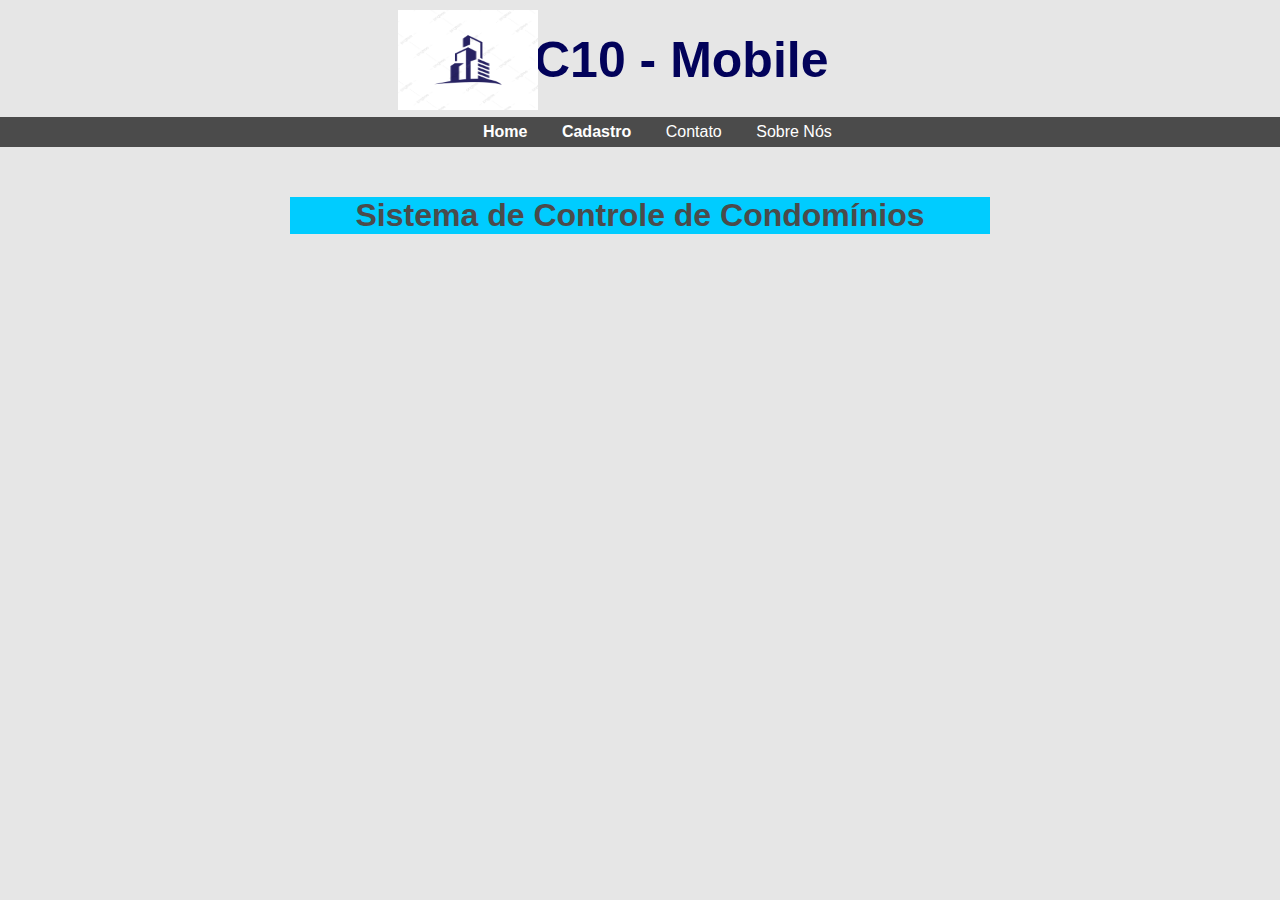
<file: condominio/index.html>
<!DOCTYPE html>
<head>
    <meta charset="UTF-8">    
    <title>C10 - Mobile</title>
    <link href="estilo.css" type="text/css" rel="stylesheet">
</head>
<body>
    <div id="header">
        <div id="logo">
            <img id="logoImg" src="images/c10.jpg">  
            <h1 id="tituloLogo">C10 - Mobile</h1>
        </div>
        <div id="menu">
            <ul class="listaMenu">                
                <li><a id="menuAtual" href="index.html">Home</a></li>
                <li><a id="menuAtual" href="cadastros.html">Cadastro</a></li>
                <li><a href="contato.html">Contato</a></li>
                <li><a href="sobre.html">Sobre Nós</a></li>
            </ul>
        </div>
    </div>
    
    <div id="content">
        <div id="maisVendidos">
            <h1 id="tituloConteudo">Sistema de Controle de Condomínios</h1>
</body>
</file>
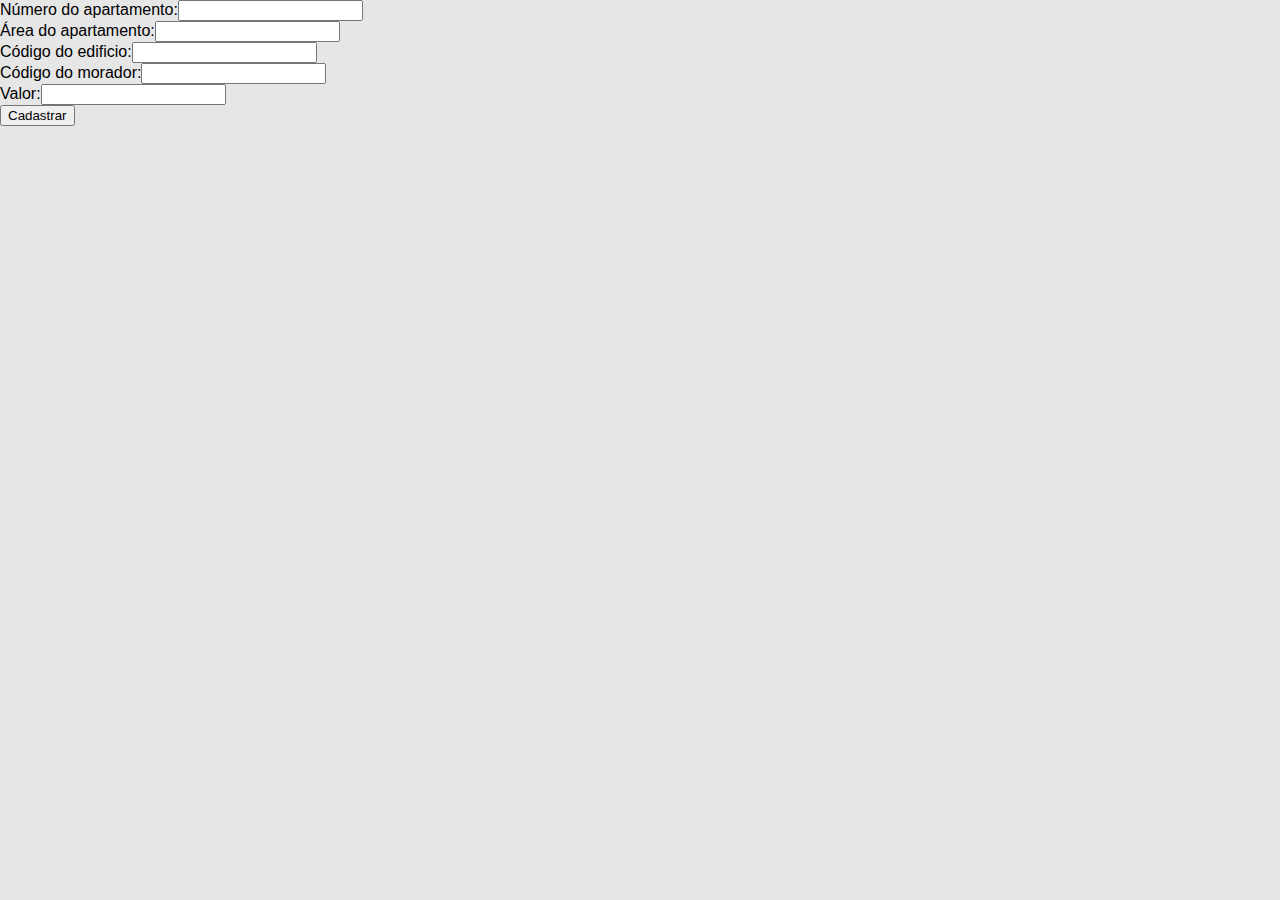
<file: condominio/cadastroApto.html>
<!DOCTYPE html>
<head>
    <meta charset="UTF-8">    
    <title>Cadastro Apartamento</title>
    <link href="estilo.css" type="text/css" rel="stylesheet">
</head>

<body>
<form method="POST" action="cadastroApto.php">
    <label>Número do apartamento:</label><input type="text" name="numero_apto" id="numero_apto"><br>
    <label>Área do apartamento:</label><input type="text" name="area_apto" id="area_apto"><br>
    <label>Código do edificio:</label><input type="text" name="codigo_edificio" id="codigo_edificio"><br>
    <label>Código do morador:</label><input type="text" name="codigo_morador" id="codigo_morador"><br>
    <label>Valor:</label><input type="text" name="valor" id="valor"><br>
    <input type="submit" value="Cadastrar" id="cadastrar" name="cadastrar">
</form>
</body>
</file>
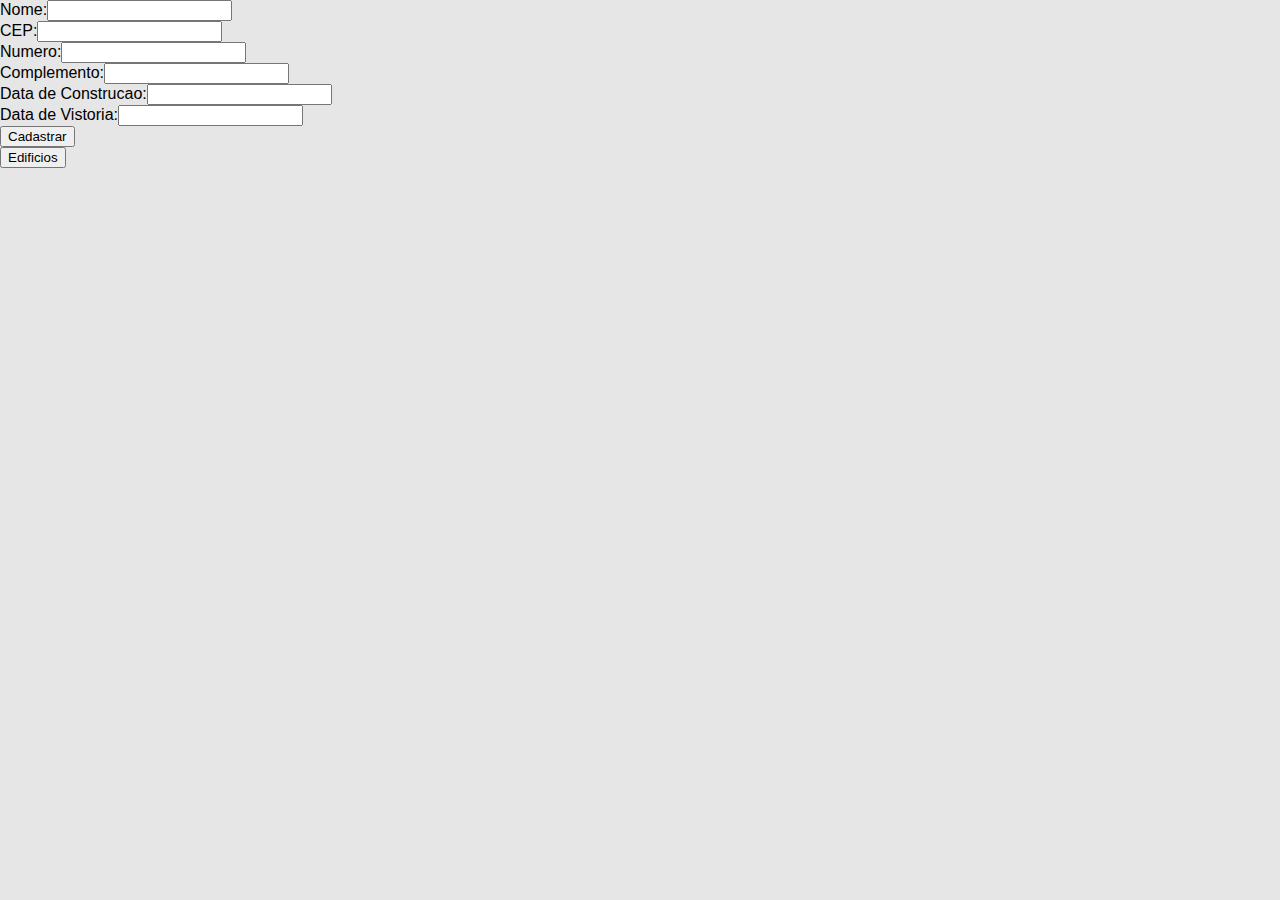
<file: condominio/cadastroedificio.html>
<!DOCTYPE html>
<head>
    <meta charset="UTF-8">    
    <title>C10 - Mobile</title>
    <link href="estilo.css" type="text/css" rel="stylesheet">
</head>

<body>
<form method="POST" action="cadastroedificio.php">
    <label>Nome:</label><input type="text" name="nome" id="nome"><br>
    <label>CEP:</label><input type="text" name="cep" id="cep"><br>
    <label>Numero:</label><input type="text" name="numero" id="numero"><br>
    <label>Complemento:</label><input type="text" name="complemento" id="complemento"><br>
    <label>Data de Construcao:</label><input type="text" name="dataconstrucao" id="dataconstrucao"><br>
    <label>Data de Vistoria:</label><input type="text" name="datavistoria" id="datavistoria"><br>
    <input type="submit" value="Cadastrar" id="cadastrar" name="cadastrar">
</form>
    <a href="metodosedificio.php"><button>Edificios</button></a>
</body>
</file>
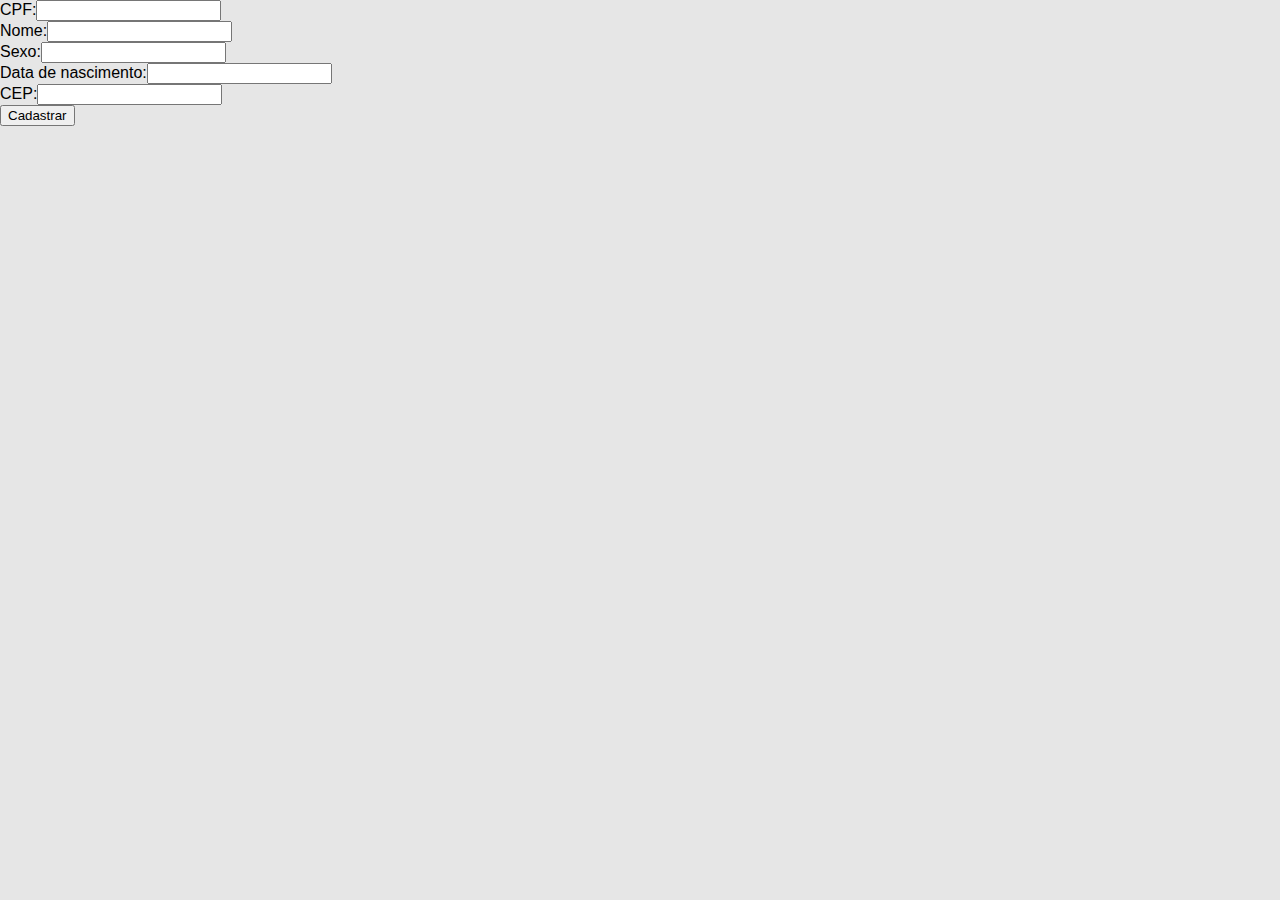
<file: condominio/cadastroMorador.html>
<!DOCTYPE html>
<head>
    <meta charset="UTF-8">    
    <title>Cadastro Morador</title>
    <link href="estilo.css" type="text/css" rel="stylesheet">
</head>

<body>
<form method="POST" action="cadastroMorador.php">
    <label>CPF:</label><input type="text" name="cpf" id="cpf"><br>
    <label>Nome:</label><input type="text" name="nome" id="nome"><br>
    <label>Sexo:</label><input type="text" name="sexo" id="sexo"><br>
    <label>Data de nascimento:</label><input type="text" name="data_de_nascimento" id="data_de_nascimento"><br>
    <label>CEP:</label><input type="text" name="cep" id="cep"><br>
    <input type="submit" value="Cadastrar" id="cadastrar" name="cadastrar">
</form>
</body>
</file>
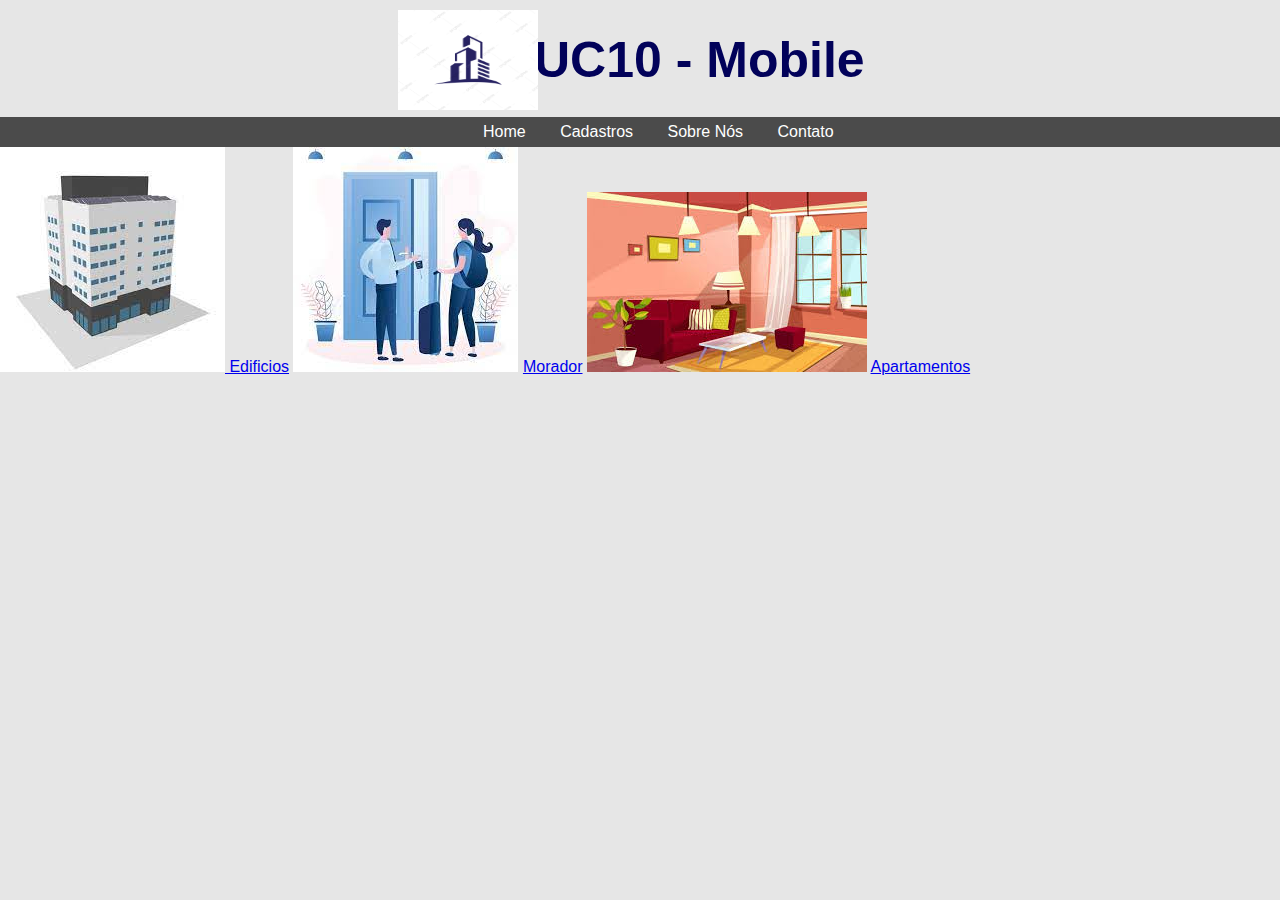
<file: condominio/cadastros.html>
<!DOCTYPE html>
<head>
    <meta charset="UTF-8">    
    <title>Sistema de Condominio</title>
    <link href="estilo.css" type="text/css" rel="stylesheet">
</head>
<body>
    <div id="header">
        <div id="logo">
            <img id="logoImg" src="images/c10.jpg">  
            <h1 id="tituloLogo">UC10 - Mobile</h1>
        </div>
        <div id="menu">
            <ul class="listaMenu">                
                <li><a id="home" href="index.html">Home</a></li>
                <li><a id="cadastros" href="cadastros.html">Cadastros</a></li>                
                <li><a href="sobre.html">Sobre Nós</a></li>
                <li><a href="contato.html">Contato</a></li>
            </ul>
        </div>
    </div>
    
    
        <a href="cadastroedificio.html"><img id="edificio" src="images/edificio.jpg"> Edificios</a>  
        <img id="morador" src="images/morador.jpg">  
        <a href="cadastroMorador.html"> Morador</a>
        <img id="apto" src="images/apto.jpg">  
        <a href="cadastroApto.html">Apartamentos</a>
    
    

</body>
</file>
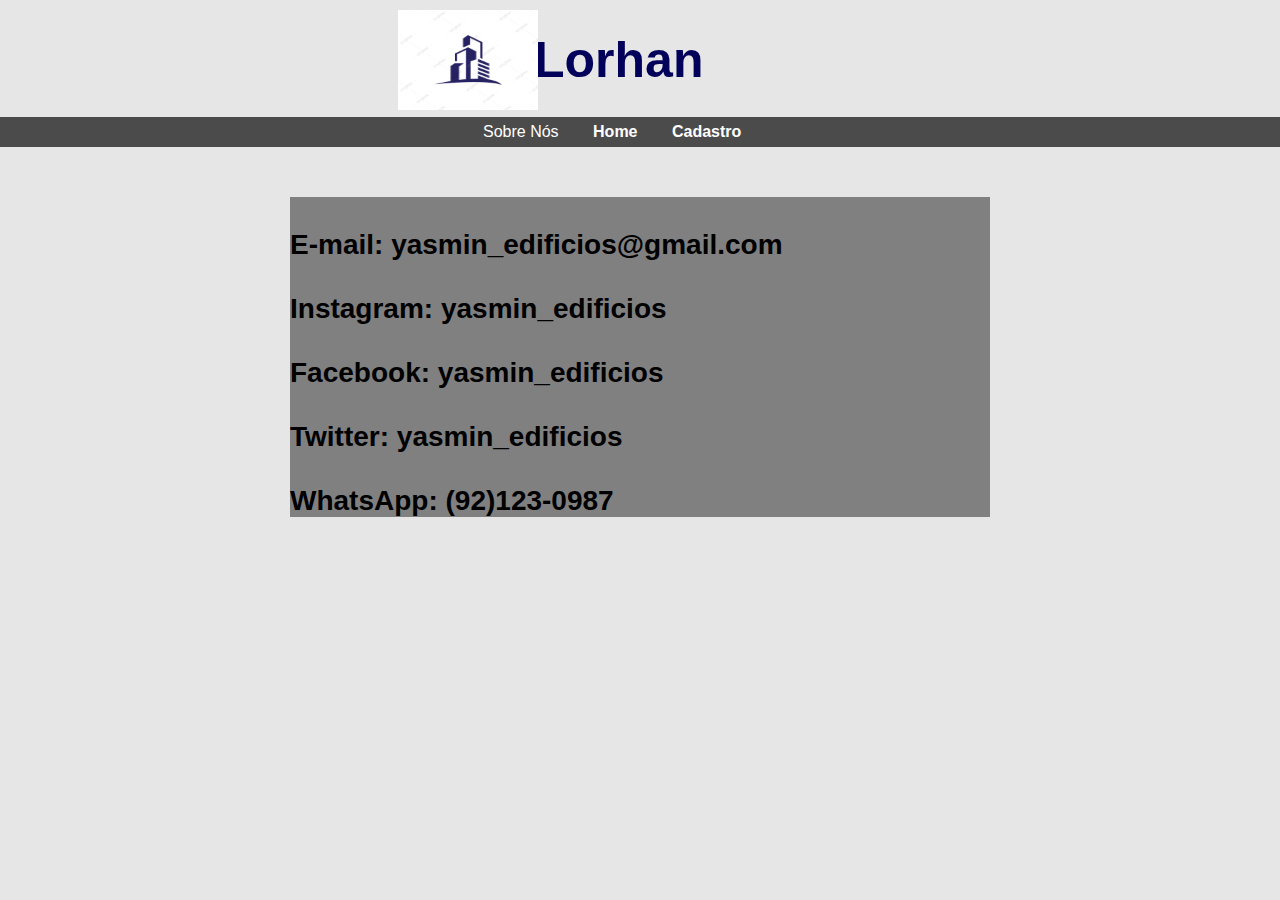
<file: condominio/contato.html>
<!DOCTYPE html>
<head>
    <meta charset="UTF-8">    
    <title>Contato</title>
    <link href="estilo.css" type="text/css" rel="stylesheet">
</head>
<body>
    <div id="header">
        <div id="logo">
            <img id="logoImg" src="images/c10.jpg">  
            <h1 id="tituloLogo">Lorhan</h1>
        </div>
        <div id="menu">
            <ul class="listaMenu">                
                <li><a href="sobre.html">Sobre Nós</a></li>
                <li><a id="menuAtual" href="index.html">Home</a></li>
                <li><a id="menuAtual" href="cadastro.html">Cadastro</a></li>
            </ul>
        </div>
    </div>
    <div id="content">
            <h1 id="contato">
                <br>E-mail: yasmin_edificios@gmail.com</br>
                <br>Instagram: yasmin_edificios</br>
                <br>Facebook: yasmin_edificios</br>
                <br>Twitter: yasmin_edificios</br>
                <br>WhatsApp: (92)123-0987</br>
           </h1>
    </div>
</body>
</file>
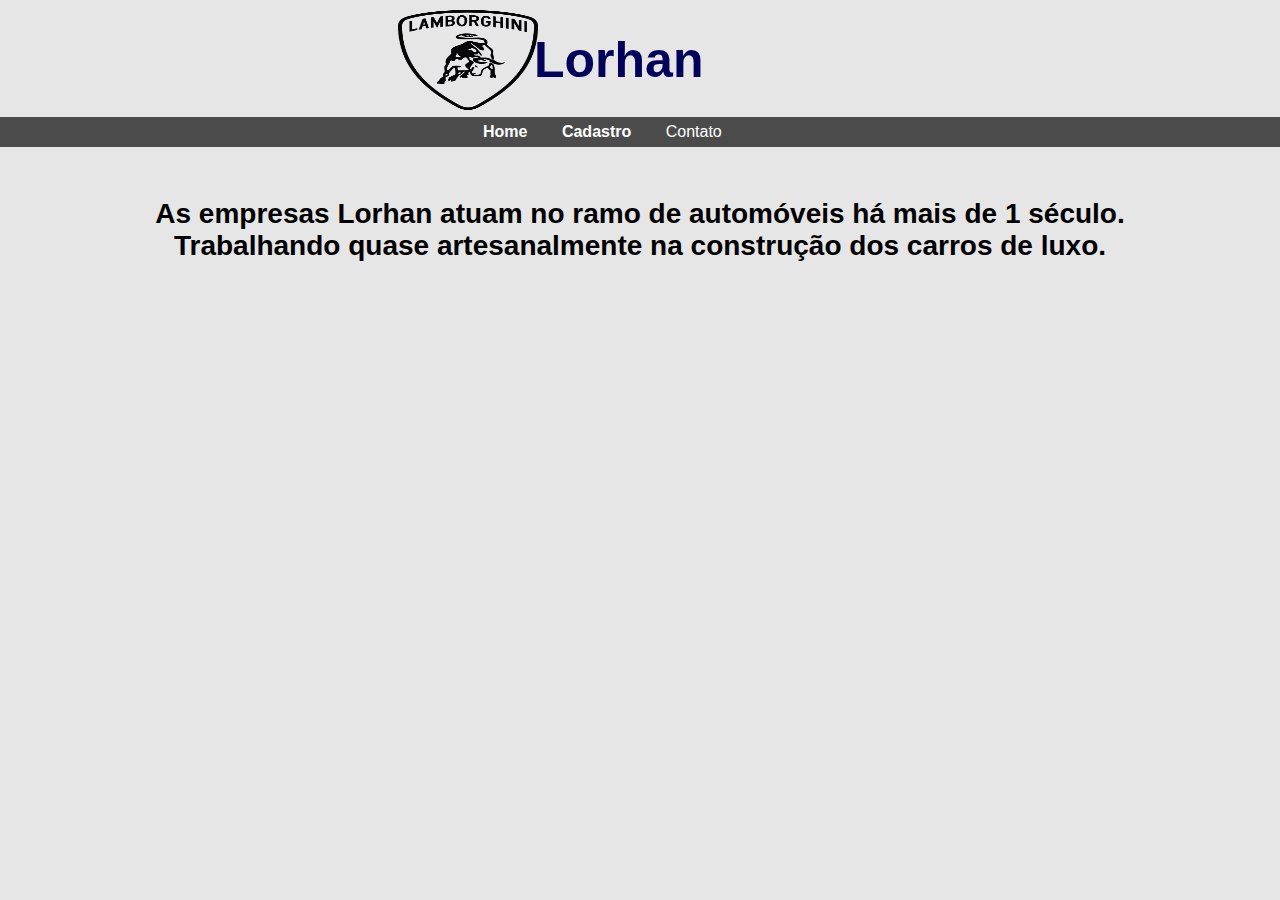
<file: condominio/sobre.html>
<!DOCTYPE html>
<head>
    <meta charset="UTF-8">    
    <title>Sobre</title>
    <link href="estilo.css" type="text/css" rel="stylesheet">
</head>
<body>
    <div id="header">
        <div id="logo">
            <img id="logoImg" src="images/logo_lambo.png">  
            <h1 id="tituloLogo">Lorhan</h1>
        </div>
        <div id="menu">
            <ul class="listaMenu">                
                
                <li><a id="menuAtual" href="index.html">Home</a></li>
                <li><a id="menuAtual" href="cadastro.html">Cadastro</a></li>
                <li><a href="contato.html">Contato</a></li>
            </ul>
        </div>
    </div>
    <h1 id="descricao"> <br>As empresas Lorhan atuam no ramo de automóveis há mais de 1 século. </br> Trabalhando quase artesanalmente na construção dos carros de luxo.</h1>
</body>
</file>
<file: condominio/estilo.css>
/*
 * CSS Base
 */

/* Seleciona o corpo da página */
body {

    /** Muda a cor do fundo da página **/
    background-color: #e6e6e6;

    /** Muda a fonte do corpo da página e de todos os elementos
    em seu interior para Candara, Helvetica (se Candara não
    estiver disponível) ou uma fonte padrão sem serifa (se nem
    Candara nem Helvetica estiverem disponíveis) **/
    font-family: Candara, Helvetica, sans-serif;    

    /** Capaz de especificar  margens em elementos da página
    (partes superior, inferior, esquerda e direita). Alguns
    elementos no HTML vem com margem embutida pelo navegador.
    O corpo da página é um deles. Usando a definição abaixo,
    estamos removendo a margem de todos os lados do corpo da
    página, fazendo com que os elementos cheguem até as bordas
    da mesma. É possível especificar valores de margem em px,
    % e outras unidades de medida. Também é possível especificar
    a margem de forma individual, para cada lado do elemento
    (margin-top, margin-right, margin-bottom e margin-left) **/
    margin: 0;
}

/** Seleciona um elemento HTML com id definido para "header".
Em nossa página, vai selecionar a div de cabeçalho **/
#header {

    /** Define a largura da div para que ocupe todo o espaço
    disponível do pai. No nosso caso, o pai é o corpo da página.
    Portanto, a div de cabeçalho ficará com a mesma largura
    da página **/
    width: 100%;

    /** Define uma altura fixa para a div de cabeçalho. Nesse
    caso, 137px **/
    height: 137px;

    /** Paddings são utilizados para definir espaços ao redor de
    elementos e atuam como uma "margem interna" (dentro da borda
    do elemento). Nesse caso, estamos definindo um espaço de 
    margem interna de 10px na parte superior da div **/
    padding-top: 10px;
}

/** Seleciona a div que armazenará os elementos de logo (imagem
e texto do logo do site) **/
#logo {
    /** Definimos uma largura capaz de armazenar a imagem e o texto
    do logo do site. Neste caso, 340px **/
    width: 340px;

    /** Definimos uma altura capaz de armazenar a imagem e o texto
    do logo do site. Neste caso, 100px **/    
    height: 100px;

    /** Desejamos posicionar esse elemento na página, utilizando
    elementos de posicionamento como left e top. Para que os mesmos
    funcionem corretamente, é necessário definir o tipo de
    posicionamento como um valor diferente do padrão (static).
    Utilizamos aqui o relative, já que o mesmo vai manter o espaço
    reservado para os elementos do logo. Se usássemos o absolute,
    perderiamos o espaço e os elementos que estão posicionados
    logo abaixo do logo (menu) iriam "subir" e "encavalar" com o 
    logo **/
    position: relative;

    /** Desejamos posicionar o logo no meio do pai (da div que ocupa
    todo o espaço horizontal do corpo da página. Para tanto, podemos
    definir o posicionamento partindo da esquerda para a metade do
    tamano do pai (50%) **/
    left: 55%;

    /** Como o posicionamento left considera o início do elemento
    (parte mais a esquerda do mesmo) o posicionamento ficará "torto",
    como se estivesse mais a direita do que deveria. Para corrigir
    isso, precisamos adicionar uma "margem negativa" ao mesmo, removendo
    metade de seu tamanho da esquerda. Desta forma, o elemento ficará
    corretamente posicionado ao meio. Como a largura do elemento foi
    definida para 340px, a metade deste valor é 170px. Sendo assim
    definimos a margem do elemento para -170px. Esta técnica pode ser
    utilizada sempre que for necessário posicionar elementos no meio
    da página **/
    margin-left: -170px;
}

/** Seleciona o elemento com o id "logoImg". No nosso caso, a imagem
que representa o logo do site**/
#logoImg {
    width: 140px;
    height: 100px;
    position: relative;
    left: 10%;
    margin-left: -170px;
    /** O comando float faz com que elementos que normalmente
    quebrariam linhas "flutuem" a esquerda ou a direita, nos
    cantos do elemento pai onde se encontram. É possível flutuar
    mais de um elemento, de forma que estes fiquem um ao lado do
    outro. Estamos aplicando a fluação na imagem e no texto do
    logo, de forma que fiquem um ao lado do outro **/
    float: left;
    
}

#tituloLogo {
    
    /** O comando float faz com que elementos que normalmente
    quebrariam linhas "flutuem" a esquerda ou a direita, nos
    cantos do elemento pai onde se encontram. É possível flutuar
    mais de um elemento, de forma que estes fiquem um ao lado do
    outro. Estamos aplicando a fluação  no texto de forma que o
    mesmo fique ao lado da imagem **/
    float: left;

    /** Muda a cor do texto do logo **/
    color: rgb(2, 2, 90);

    /** Por padrão, usamos o elemento vertical-align: middle
    para deixar elementos centralizados verticalmente. No entanto
    Para elementos de texto, é necessário definir o tamanho da linha
    para o mesmo tamanho que se deseja que o texto fique no meio. A
    propriedade line-height é utilizada para tanto. Neste caso, estamos
    configurando a linha para ter o mesmo tamanho da imagem, fazendo
    com que o texto fique posicionado no meio desta **/
    line-height: 100px;

    /** Alguns elementos no HTML vem com margem embutida pelo
    navegador, headers, por exemplo, já possuem valores de margem
    pré-estabelecidos. Usando a definição abaixo,
    estamos removendo a margem de todos os lados do h1 de título,
    fazendo com que o h1 fique posicionado corretamente, sem espaços
    desnecessários **/
    margin: 0;
    text-align: center;

    /** Define o tamanho da fonte para 50px **/
    font-size: 50px;
}

/** Seleciona a div principal que irá compor o menu da aplicação
    (div com id = "menu") **/
#menu {

    /** Define a largura da div para que ocupe todo o espaço
    disponível do pai. No nosso caso, o pai é a div de header.
    Portanto, a div de cabeçalho ficará com a mesma largura
    da div de cabeçalho, que, atualmente, tem o tamanho página **/
    width: 100%;

    /** Muda a cor do fundo da página **/
    background-color: #4b4b4b;
}

/** Seleciona a lista ordenada que compõe o menu **/
.listaMenu {
    
    /** Definimos uma largura capaz de armazenar os itens de menu.
    Neste caso, 340px **/
    width: 400px;

    /** Novamente, queremos posicionar a div na página, utilizando
    elementos de posicionamento como left e top. Para que os mesmos
    funcionem corretamente, é necessário definir o tipo de
    posicionamento como um valor diferente do padrão (static).
    Utilizamos aqui o relative, já que o mesmo vai manter o espaço
    reservado para os elementos do menu. Se usássemos o absolute,
    perderiamos o espaço e o elemento pai iria desaparecer, perdendo
    a cor de fundo que atravessa a página horizontalmente  **/
    position: relative;

    /** Novamente, vamos centralizar o elemento horizontalmente.
    Para tanto, podemos definir seu posicionamento partindo da
    esquerda para a metade do tamano do pai (50%) **/
    left: 50%;

    /** Novamente, vamos corrigir o posicionamento não considerar o meio
    do elemento, e sim o início (left) como cálculo de posicionamento
    percentual. Adicionamos uma "margem negativa", removendo
    metade de seu tamanho da esquerda. O elemento ficará
    corretamente posicionado ao meio. Estamos utilizando um valor maior
    que a metade do tamanho para compensar a margem que separa  os
    elementos entre si **/
    margin-left: -212px;

    /** Definimos uma margem superior ao elemento, de forma que o
    mesmo fique mais afastado do topo e, ao mesmo tempo,
    centralizado **/
    margin-top: 7px;
}

/** Seleciona todos os elementos de lista do item com a classe
    "listaMenu" **/
.listaMenu li {

    /** A propriedade display permite configurar como a disposição
    de elementos HTML é feita na página. Por padrão, elementos de
    texto tem o display com o valor de "inline" (elementos são
    exibidos um ao lado do outro" e elementos de imagens, divs, e
    etc tem o display configurado com display "block" (são
    posicionados de forma que ocupem um espaço vertical fixo, de
    forma que outros elementos com display block caem para linha
    de baixo). Abaixo, estamos utilizando o tipo especial de exibição
    denominado inline-block, que mistura os dois elementos. Elementos
    com display inline-block são organizados sequencialmente, uma ao
    lado do outro, como texto, mas podem ter elementos de
    dimensionamento e etc, como elementos em blocos.
    Elementos display inline-block são muito úteis para transformar
    listas verticais em elementos horizontais, muito úteis em menus **/
    display: inline-block;
}

/** Seleciona todos os links dentro de listas que estão dentro de
elementos com a classe "listaMenu" **/
.listaMenu li a {

    /** Remove o sublinhado de links **/
    text-decoration: none;

    /** Configura o tamanho de 50px para os itens de link da lista **/
    height: 50px;

    /** Novamente, utilizamos o line-height para centralizar
    elementos de texto verticalmente **/
    line-height: 30px;

    /** Utilizamos os elementos de padding para fazer com que
    os itens de menu ganhem espaço horizontal (como botões).
    Isso ajuda a distanciá-los (caso contrário, ficariam grudados
    horizontalmente uns nos outros) e, quando os links tiverem a
    cor de fundo alterada para branco, parecerem "botões". Estamos
    definindo apenas as margens internas a esquerda e a direita, as
    demais permanecem inalteradas **/
    padding-left: 15px;
    padding-right: 15px;
}

/** Seleciona elementos de link dentro de listas com a calsse
"listaMenu" quando estão em estado normal e quando estão
já visitados **/
.listaMenu li a:link,
.listaMenu li a:visited {

    /** Muda a cor do texto dos links para branco **/
    color: white;
}

/** Seleciona elementos de link dentro de listas com a calsse
"listaMenu" quando estão com o mouse apontado **/
.listaMenu li a:hover {

    /** Muda a cor do link  **/
    color: #4b4b4b;

    /** Muda a cor de fundo para branco **/
    background-color: white;
}

/** Seleciona os elementos com o id "menuAtual" quando em estado
normal e já visitados **/
#menuAtual:link,
#menuAtual:visited {

    /** Utilizamos o item abaixo para deixar o texto em letra
    maiúscula **/
    text-transform: none;

    /** Deixa a fonte em negrito **/
    font-weight: bold;
}

/** Selecionamos a div principal, que irá armazenar todo o conteúdo
principal do site **/
#content {

    /** Definindo um tamanho arbitrário para a div principal.
    Neste caso, 700px. **/
    width: 700px;
    
    /** Definimos a cor branca para a div principal **/
    background-color: rgb(0, 204, 255);

    /** Usando o tipo de posicionamento junto ao left e ao margin
    -left para centralizar a div principal horizontalmente na página **/
    position: relative;
    left: 50%;
    margin-left: -350px;
    text-align: center;
    margin-top: 50px;

}

/** Selecionamos a div que contém os elementos de promoção **/
#promotionBanner {

    /** Configura o tamanho de 200px para o banner promocional **/
    height: 200px;
    
    /** Configura uma imagem de fundo da promoção **/
    background-image: url('images/promocao.jpg');
}

/** Seleciona o header principal da promoção (id "promocaoH1") **/
#promocaoH1 {

    /** Define a cor da fonte como branca **/
    color:blue;

    /** Define um tamanho de fonte de 64px; **/
    font-size: 64px;
    
    /** Remove a margem padrão dos elementos H **/
    margin: 0;
    
    /** Adiciona uma margem na esquerda do elemento, para "desgrudá-lo"
    da borda lateral. É possível sobrescrever elementos de margem
    definidos anteriormente combinando margin e margin-left, como aqui **/
    margin-left: 190px;
   
    /** Configura a posição como absoluta, visando remover o espaço
    reservado para o h **/
    position: absolute;

    /** Utilizado para definição de sombra com CSS. O primeiro parâmetro é
    o deslocamento horizontal da sombra, o segundo o vertical, o terceiro
    a quantidade de blur a aplicar na sombra e o quarto a cor da mesma **/
    text-shadow: 2px 2px 4px #4b4b4b;
}

/** Seleciona o header de valor da promoção (id "promocaoValor") **/
#promocaoValor {

    /** Define a cor da fonte como branca **/
    color: white;
    

    /** Define um tamanho de fonte de 48px; **/
    font-size: 48px;

    /** Remove a margem     padrão dos elementos H **/
    margin: 0;
    

    /** Necessário para poder posicionar os elementos **/
    
    position: relative;


    /** Utilizado para definição de sombra com CSS. O primeiro parâmetro é
    o deslocamento horizontal da sombra, o segundo o vertical, o terceiro
    a quantidade de blur a aplicar na sombra e o quarto a cor da mesma **/
    text-shadow: 2px 2px 4px #4b4b4b;
    margin-left: -85px;

    /** Posiciona o elemento no canto inferior direito **/
    left: 180px;
    top: 130px;

    /** Restringe o tamanho padrão do H **/
    width: 500px;
}


#tituloConteudo {
    /** Define a cor do texto **/
    color: #4b4b4b;
        
    /** Alinha o texto do título no centro **/
    text-align: center;
    
    /** Reduz a margem inferior padrão do H **/
    margin-bottom: 10px;
}

/** Seleciona os elementos de tabela dentro da div com id
"areaProdutos" **/
#areaProdutos table {
    /** Propriedade utilizada em tabelas para dar mais espaço entre cada
    célula **/    
    border-spacing: 25px;

    /** Mantém os elementos de células com margens entre elas **/
    border-collapse: separate;

    /** Alinha os elementos no centro da célula por padrão **/
    text-align: center;
}

/** Seleciona os elementos de td dentro da div com id
"areaProdutos" **/
#areaProdutos td {    

    /** Configura uma largura padrão para cada célula **/
    width: 250px;
    
    /** Configura uma cor padrão para o texto das células **/
    color: #4b4b4b;

    /** Configura um tamanho de fonte padrão para o texto das células **/
    font-size: 20px;
}

/** Seleciona os elementos de imagem dentro de tds dentro da div com id
"areaProdutos" **/
#areaProdutos td img {

    /** Configura um tamanho padrão para as imagens dos produtos **/
    width: 150px;
    height: 150px;

    /** Separa a imagem do título acima desta **/
    margin-top: 5px;

    /** Esta propriedade permite definir o quão arredondados os cantos
    do elemento serão. 50% faz com que elementos que tem tamanho de altura
    e largura iguais se tornem circulos **/
    border-radius: 50%;
    
    /** Permite especifiar a borda do elemento. O primeiro parâmetro é a
    espessura da borda, o segundo é o tipo da borda (solida, pontilhada, etc)
    e o terceiro, sua cor **/
    border: 2px solid #4b4b4b;
}

/** Seleciona elementos anotados com a classe "tituloProduto" **/
.tituloProduto {
    
    /** Faz com que a fonte do elemento fique em negrito **/
    font-weight: bold;
    
    /** Remove a margem padrão dos elementos P **/
    margin: 0;
}

/** Seleciona elementos anotados com a classe "precoProduto" **/
.precoProduto {

    /** Remove a margem padrão dos elementos P **/
    margin: 0;
}

/** Seleciona a div com o íncone e o telefone de entrega (id "entrega") **/
#entrega {

    /** Configura o posicionamento como fixo. Desta forma, o elemento
    ficará posicionado sempre relativo a área da tela do browser (viewport) **/
    position: fixed;

    /** Posiciona o elemento 30px em relação a margem inferior **/
    bottom: 30px;

    /** Posiciona o elemento 10px em relação a margem direita **/
    right: 10px;

    /** Define um tamanho para o elemento **/
    height: 100px;
    width: 300px;
}

/** Seleciona os elementos de imagem dentro elementos com id "entrega" **/
#entrega img {

    /** Transforma o elemento num círculo **/
    border-radius: 50%;

    /** Define uma borda para o elemento **/
    border: 3px solid #4b4b4b;
}

/** Seleciona elementos com id "tel" **/
#tel {

    /** Configura a posição como absoluta, visando remover o espaço
    reservado para o item e posicioná-lo arbitrariamente **/
    position: absolute;

    /** Configura uma posição horizontal  para o item **/
    left: 120px;

    /** Define uma altura para o item **/
    height: 75px;

    /** Define a cor de fundo do item **/
    background-color: #4b4b4b;

    /** Define a cor do texto para branco **/    
    color: white;

    /** Afasta o elemento do topo em 13px **/
    margin-top: 13px;

    /** Adiciona borda interna ao elemento no tamanho de 10px **/
    padding: 10px;

    /** Remove a borda interna da parte inferior  **/
    padding-bottom: 0;

    /** Arredonda um pouco os cantos da div **/
    border-radius: 15px;
}

/** Seçeciona os elementos h4 de um elemento com id "tel" **/
#tel h4 {

    /** Remove as margens padrão do H **/
    margin: 0;

    /** Define um tamanho de fonte para o H4 em 28px **/
    font-size: 28px;
}

/** Seçeciona os elementos h5 de um elemento com id "tel" **/
#tel h5 {

    /** Remove as margens padrão do H **/
    margin: 0;

    /** Adiciona uma pequena margem a parte superior do h5 **/
    margin-top: 10px;
}

/** Seçeciona os elementos a de um elemento com id "tel" **/
#tel a {

    /** Define a cor do link como branco **/
    color: white;

    /** Remove o underline do link **/
    text-decoration: none;
}

#descricao{
    font-size: 28px;
    text-align: center;

}

#contato{
    text-align: justify;
    font-size: 28px;
    background-color: gray;



}

table{
    border: 4px solid red;
    width: 30px;

}
</file>
